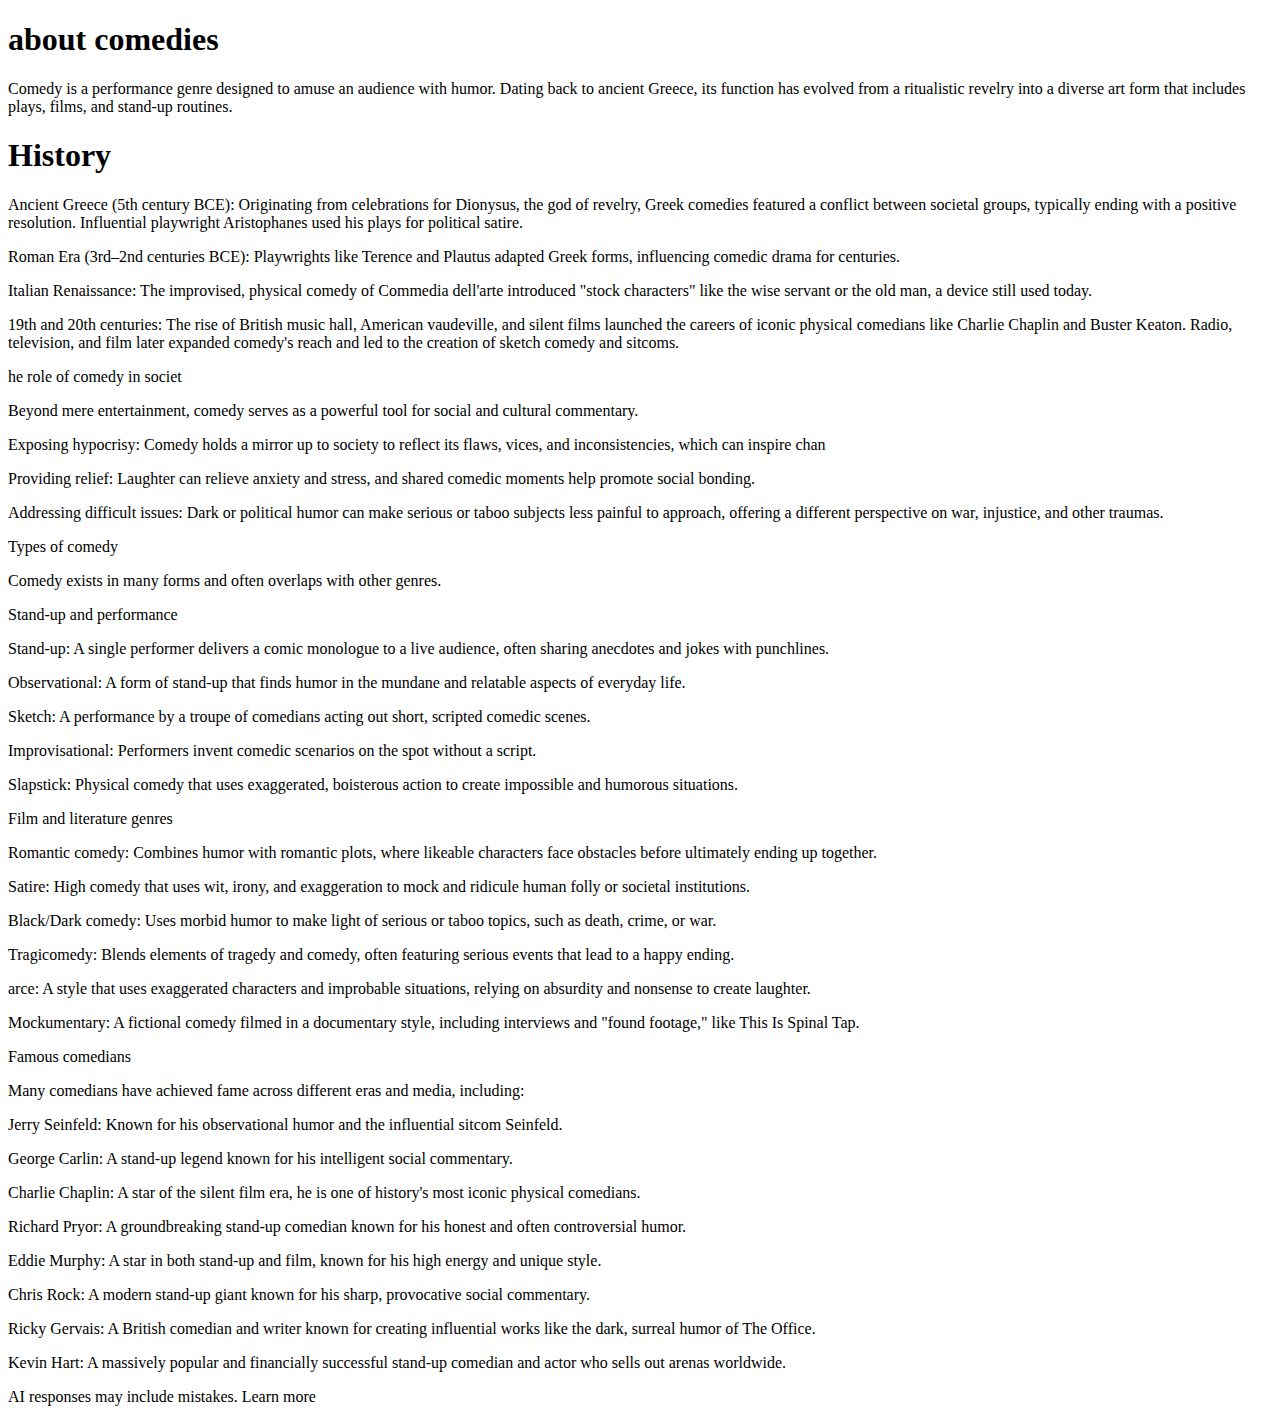
<file: about.html>
<!DOCTYPE html>
<html>
<head>
    <title>about</title>
</head>
<body>
   
<h1>about comedies</h1>
<p>
Comedy is a performance genre designed to amuse an audience with humor. Dating back to ancient Greece, its function has evolved from a ritualistic revelry into a diverse art form that includes plays, films, and stand-up routines. </p>
<H1>History</H1>

<p>Ancient Greece (5th century BCE): Originating from celebrations for Dionysus, the god of revelry, Greek comedies featured a conflict between societal groups, typically ending with a positive resolution. Influential playwright Aristophanes used his plays for political satire.</p>
<P>Roman Era (3rd–2nd centuries BCE): Playwrights like Terence and Plautus adapted Greek forms, influencing comedic drama for centuries.</P>
<P>Italian Renaissance: The improvised, physical comedy of Commedia dell'arte introduced "stock characters" like the wise servant or the old man, a device still used today.</P>
<P>19th and 20th centuries: The rise of British music hall, American vaudeville, and silent films launched the careers of iconic physical comedians like Charlie Chaplin and Buster Keaton. Radio, television, and film later expanded comedy's reach and led to the creation of sketch comedy and sitcoms.</P>
<P>he role of comedy in societ</P>
<P>Beyond mere entertainment, comedy serves as a powerful tool for social and cultural commentary. </P>
<P>Exposing hypocrisy: Comedy holds a mirror up to society to reflect its flaws, vices, and inconsistencies, which can inspire chan</P>
<P>Providing relief: Laughter can relieve anxiety and stress, and shared comedic moments help promote social bonding.</P>
<P>Addressing difficult issues: Dark or political humor can make serious or taboo subjects less painful to approach, offering a different perspective on war, injustice, and other traumas. </P>
<P>Types of comedy</P>
<P>Comedy exists in many forms and often overlaps with other genres. </P>
<P>Stand-up and performance</P>
<P>Stand-up: A single performer delivers a comic monologue to a live audience, often sharing anecdotes and jokes with punchlines.</P>
<P>Observational: A form of stand-up that finds humor in the mundane and relatable aspects of everyday life.</P>
<P>Sketch: A performance by a troupe of comedians acting out short, scripted comedic scenes.</P>
<P>Improvisational: Performers invent comedic scenarios on the spot without a script.</P>
<P>Slapstick: Physical comedy that uses exaggerated, boisterous action to create impossible and humorous situations.</P> 
<P>Film and literature genres</P>
<P>Romantic comedy: Combines humor with romantic plots, where likeable characters face obstacles before ultimately ending up together.</P>
<P>Satire: High comedy that uses wit, irony, and exaggeration to mock and ridicule human folly or societal institutions.</P>
<P>Black/Dark comedy: Uses morbid humor to make light of serious or taboo topics, such as death, crime, or war.</P>
<P>Tragicomedy: Blends elements of tragedy and comedy, often featuring serious events that lead to a happy ending.</P>
<P>arce: A style that uses exaggerated characters and improbable situations, relying on absurdity and nonsense to create laughter.</P>
<P>Mockumentary: A fictional comedy filmed in a documentary style, including interviews and "found footage," like This Is Spinal Tap.</P> 
<P>Famous comedians
<P>Many comedians have achieved fame across different eras and media, including: </P>
<P>Jerry Seinfeld: Known for his observational humor and the influential sitcom Seinfeld.</P>
<P>George Carlin: A stand-up legend known for his intelligent social commentary.</P>
<P>Charlie Chaplin: A star of the silent film era, he is one of history's most iconic physical comedians.</P>
<P>Richard Pryor: A groundbreaking stand-up comedian known for his honest and often controversial humor.</P>
<P>Eddie Murphy: A star in both stand-up and film, known for his high energy and unique style.</P>
<P>Chris Rock: A modern stand-up giant known for his sharp, provocative social commentary.</P>
<P>Ricky Gervais: A British comedian and writer known for creating influential works like the dark, surreal humor of The Office.</P>
<P>Kevin Hart: A massively popular and financially successful stand-up comedian and actor who sells out arenas worldwide.</P> 
<P>AI responses may include mistakes. Learn more</P>








   </p> 
</body>
</html>
</file>
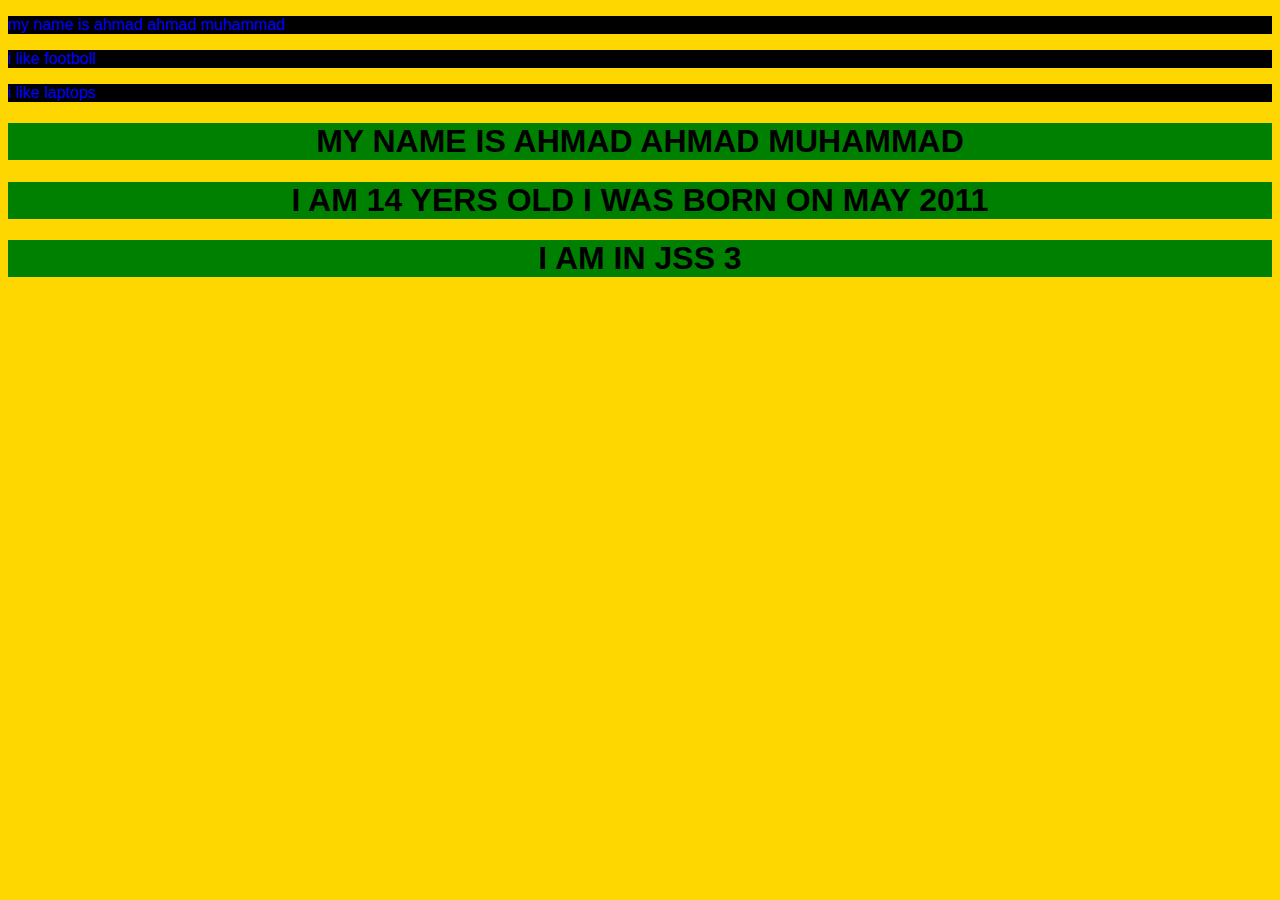
<file: classwork.html>
<!DOCTYPE html>
<html lang="en">
<head>
   <link rel="stylesheet" href="style.css">
    <title>class work</title>
</head>
<body>
<p class="ahmad" >my name is ahmad ahmad muhammad</p>
<p class="ahmad" >i like footboll</p>
<p class="ahmad">i like laptops</p>
<h1>MY NAME IS AHMAD AHMAD MUHAMMAD</h1>
<H1>I AM 14 YERS OLD I WAS BORN ON MAY 2011</H1>
<H1>I AM IN JSS 3</H1>


    
</body>
</html>
</file>
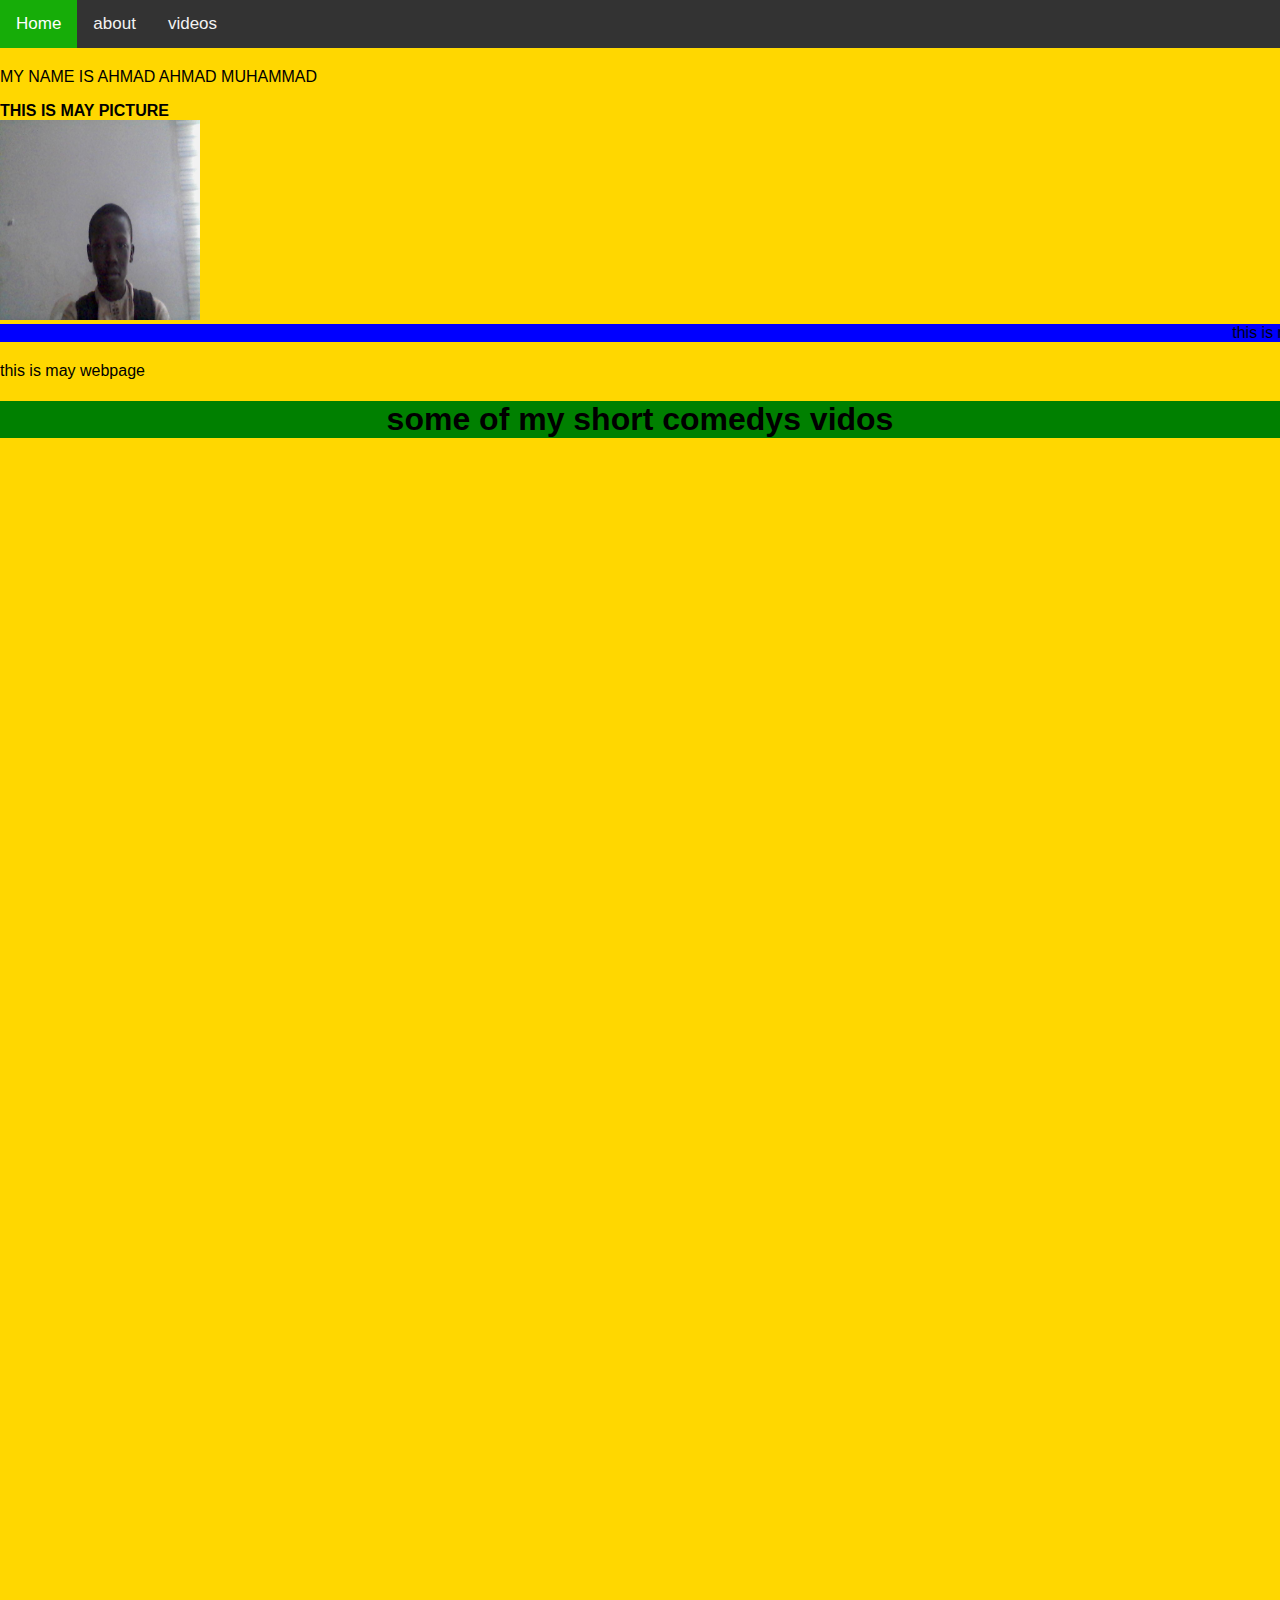
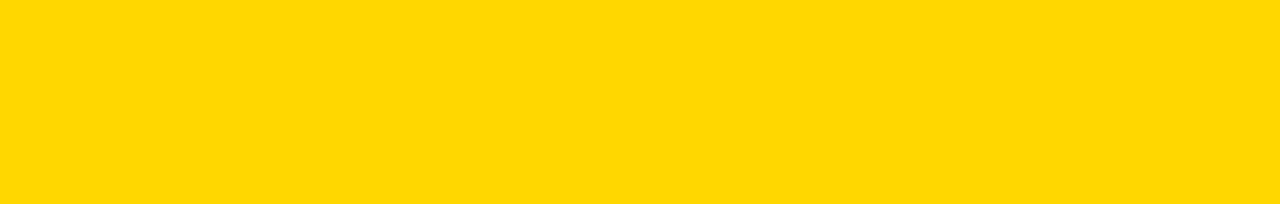
<file: home.html>
<!DOCTYPE html>
<html>
<head>
    <link rel="stylesheet" href="style.css">
    <title>ahmad comedys webpage</title>
</head>
<style>
body {
  margin: 0;
  font-family: Arial, Helvetica, sans-serif;
}

.topnav {
  overflow: hidden;
  background-color: #333;
}

.topnav a {
  float: left;
  color: #f2f2f2;
  text-align: center;
  padding: 14px 16px;
  text-decoration: none;
  font-size: 17px;
}

.topnav a:hover {
  background-color: #ddd;
  color: black;
}

.topnav a.active {
  background-color: #16ad08;
  color: white;
}
</style>
</head>
<body>
<div class="topnav">
  <a class="active" href="#home">Home</a>
  <a href="about.html">about</a>
  <a href="vidos.html">videos</a>
</div>

<div style="padding-left:16px">
  <h2></h2>
  <p></p>
</div>
<p>MY NAME IS AHMAD AHMAD MUHAMMAD</p>
<B>THIS IS MAY PICTURE</B>
<br/>
<img src="AHMAD.jpg" height="200px" width="200px"/>
<marquee behavior="" direction="">this is my webpage</marquee>
<p>this is may webpage</p>
<h1>some of my short comedys vidos</h1>
<iframe width="220px" height="299px" src="https://www.youtube.com/embed/cFPQduu_Vkk?si=AmTn2CKXYL5Ec8bS" title="YouTube video player" frameborder="0" allow="accelerometer; autoplay; clipboard-write; encrypted-media; gyroscope; picture-in-picture; web-share" referrerpolicy="strict-origin-when-cross-origin" allowfullscreen></iframe>
<br/>
<iframe width="200px" height="200px" src="https://www.youtube.com/embed/JUPrDdCUMq4?si=PTZzUtt_QiyrwKv5" title="YouTube video player" frameborder="0" allow="accelerometer; autoplay; clipboard-write; encrypted-media; gyroscope; picture-in-picture; web-share" referrerpolicy="strict-origin-when-cross-origin" allowfullscreen></iframe>
<iframe width="560" height="315" src="https://www.youtube.com/embed/10NllA90574?si=erPdK_sFK6nA0-Uo" title="YouTube video player" frameborder="0" allow="accelerometer; autoplay; clipboard-write; encrypted-media; gyroscope; picture-in-picture; web-share" referrerpolicy="strict-origin-when-cross-origin" allowfullscreen></iframe>
<iframe width="350px" height="300px" src="https://www.youtube.com/embed/ehnzG9EgQkU?si=xkLoBEXUneH3RXVB" title="YouTube video player" frameborder="0" allow="accelerometer; autoplay; clipboard-write; encrypted-media; gyroscope; picture-in-picture; web-share" referrerpolicy="strict-origin-when-cross-origin" allowfullscreen></iframe>
<br/>
<iframe width="590px" height="300px" src="https://www.youtube.com/embed/kAQPgVTCS2Y?si=EQBqfi_XaSz1DPHj" title="YouTube video player" frameborder="0" allow="accelerometer; autoplay; clipboard-write; encrypted-media; gyroscope; picture-in-picture; web-share" referrerpolicy="strict-origin-when-cross-origin" allowfullscreen></iframe>
<iframe width="560" height="315" src="https://www.youtube.com/embed/EYYrkZctPV8?si=5lT3b-3zzjfuGyHa" title="YouTube video player" frameborder="0" allow="accelerometer; autoplay; clipboard-write; encrypted-media; gyroscope; picture-in-picture; web-share" referrerpolicy="strict-origin-when-cross-origin" allowfullscreen></iframe>
<iframe width="550" height="399px" src="https://www.youtube.com/embed/1O2N2eYEskg?si=TPNMttvpaVjd4Bss" title="YouTube video player" frameborder="0" allow="accelerometer; autoplay; clipboard-write; encrypted-media; gyroscope; picture-in-picture; web-share" referrerpolicy="strict-origin-when-cross-origin" allowfullscreen></iframe>  
</body>
</html>
</file>
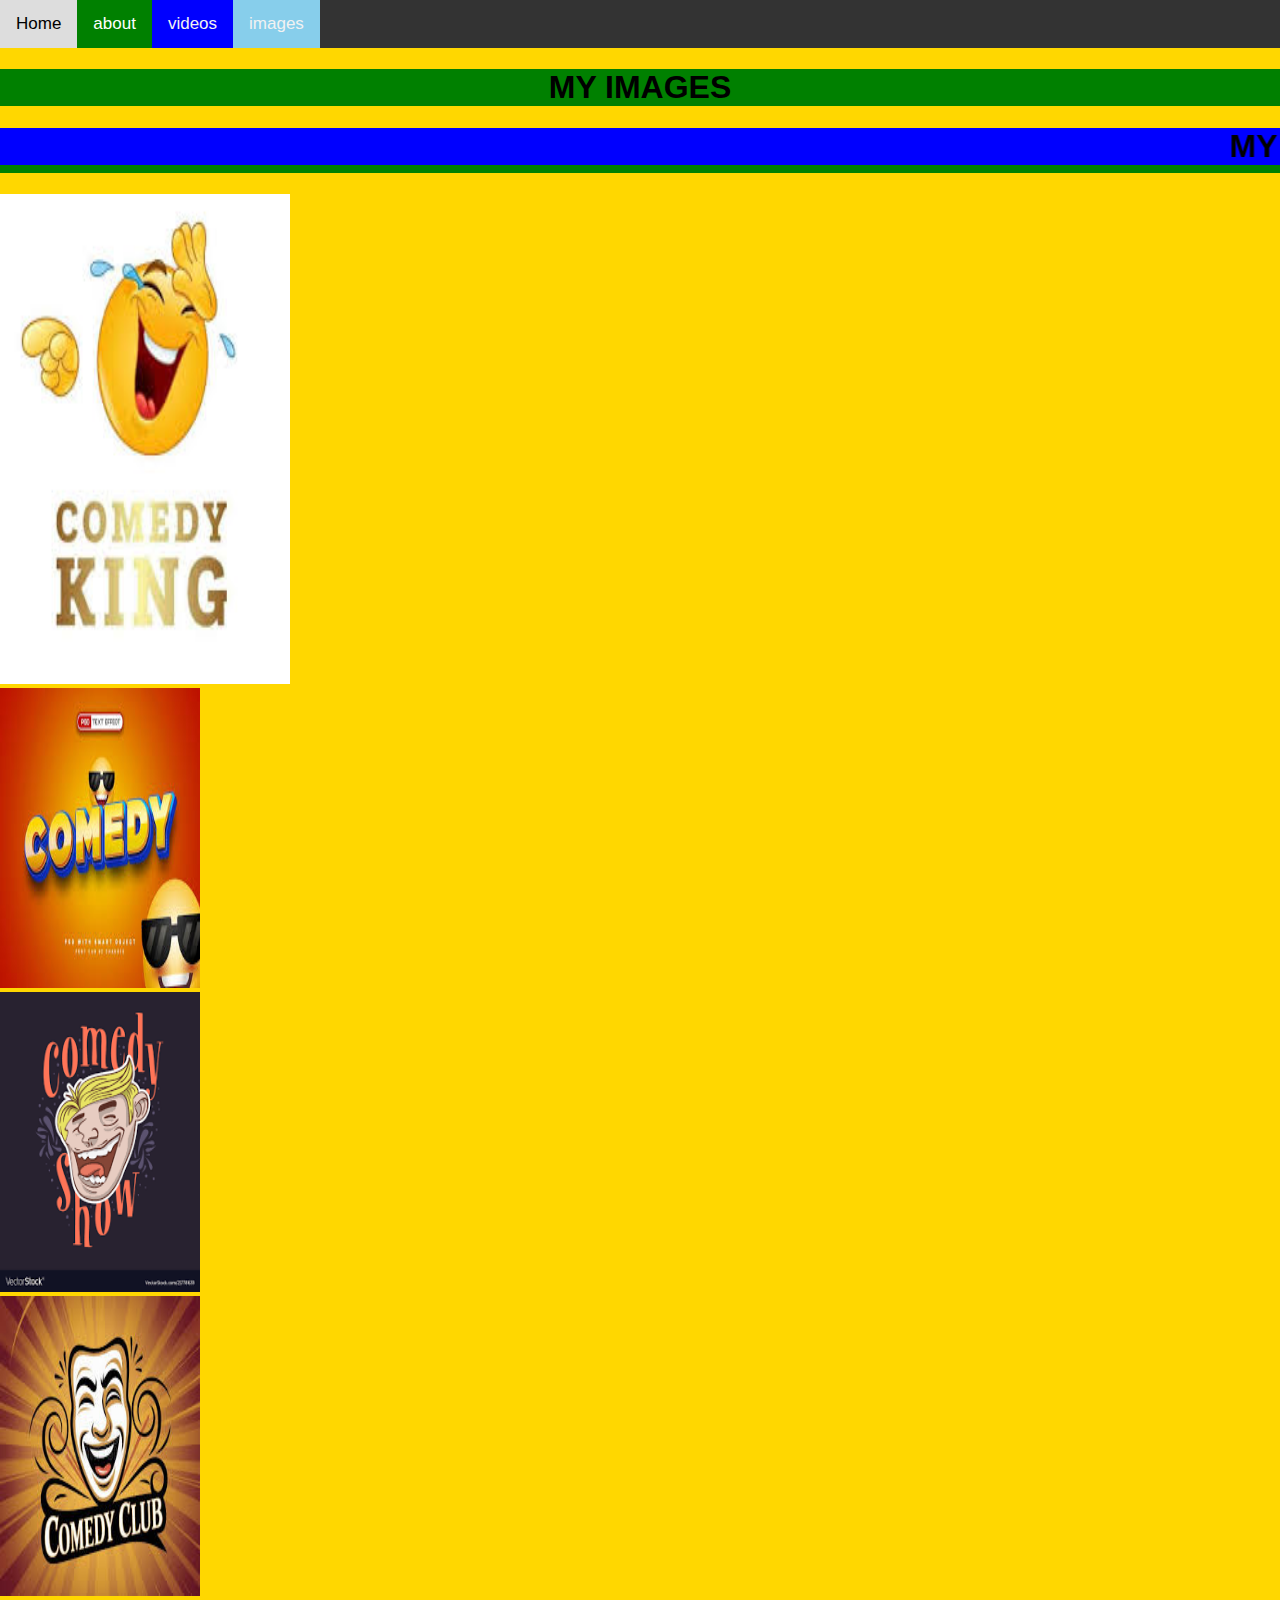
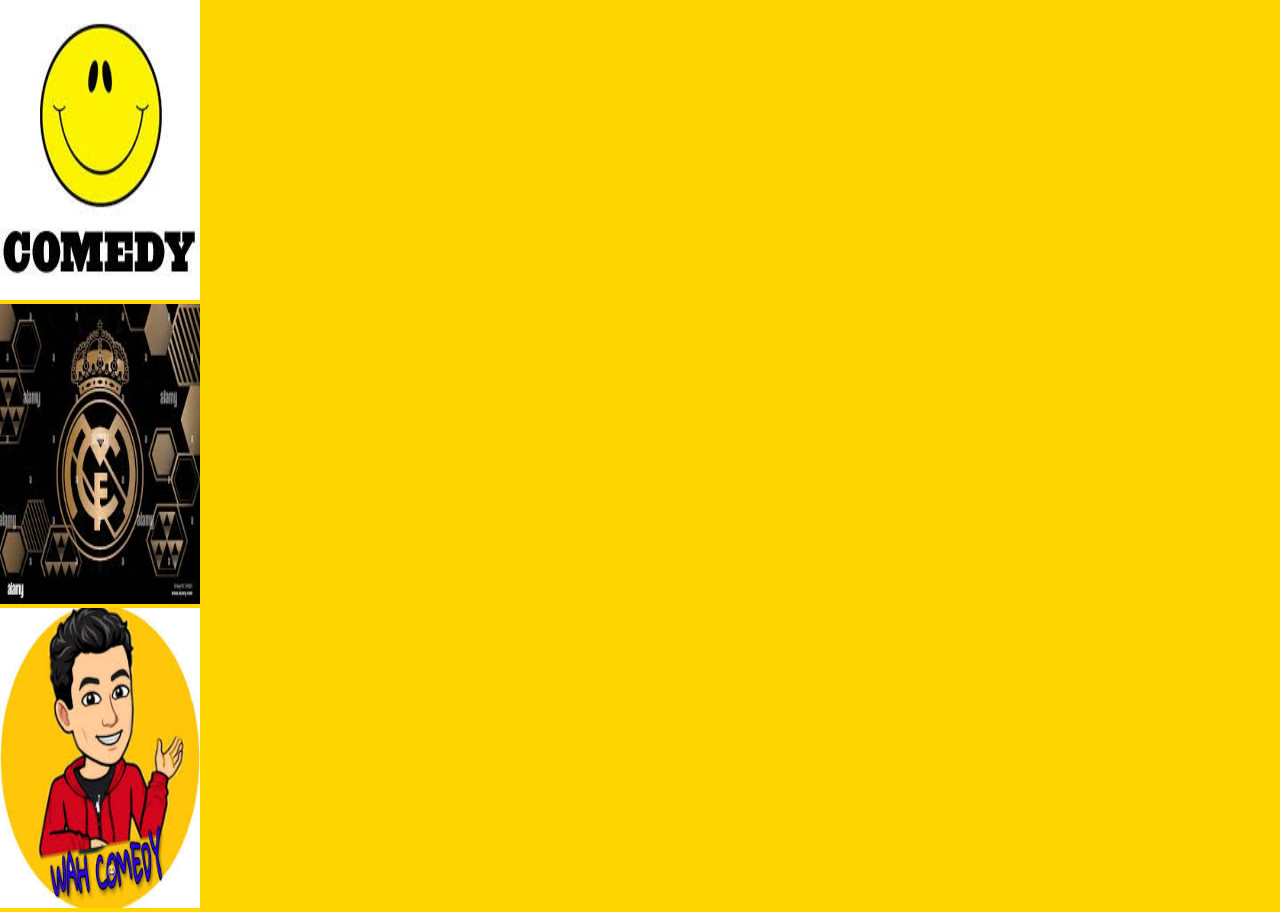
<file: images.html>
<!DOCTYPE html>
<html lang="en">
<head>
    <link rel="stylesheet" href="style.css">
    <meta charset="UTF-8">
    <meta name="viewport" content="width=device-width, initial-scale=1.0">
    <title>IMAGES</title>
    <style>
body {
  margin: 0;
  font-family: Arial, Helvetica, sans-serif;
}

.topnav {
  overflow: hidden;
  background-color: #333;
}

.topnav a {
  float: left;
  color: #f2f2f2;
  text-align: center;
  padding: 14px 16px;
  text-decoration: none;
  font-size: 17px;
}

.topnav a:hover {
  background-color: #ddd;
  color: black;
}

.topnav a.active {
  background-color: #16ad08;
  color: white;
}
</style>
</head>
<body>
<div class="topnav">
  <a href="index.html">Home</a>
  <a style="  background-color: green;"  class="active" href="about.html">about</a>
  <a style="  background-color: blue;" href="vidos.html">videos</a>
  <a style="background-color: skyblue;" href="images.html">images</a>
</div>

</head>
<body>
    <H1>MY IMAGES</H1>
  <H1><marquee behavior="ultanativ" direction="left">MY IMAGES</marquee></H1>
    <img src="teet.jpg" width="290px" height="490px"/>
    <br/>
<img src="tex.jpg" width="200px" height="300px" />
<br/>
<img src="tong.png" width="200px" height="300px" />
<br/>
<img src="as.jpg" width="200px" height="300px" />
<br/>
<img src="comedy.jpg" width="200px" height="300px"/>
<br/>
<img src="download.jpg" width="200px" height="300px"/>
<br/>
<img src="fase.jpg" width="200px" height="300px" />



</body>
</html>
</file>
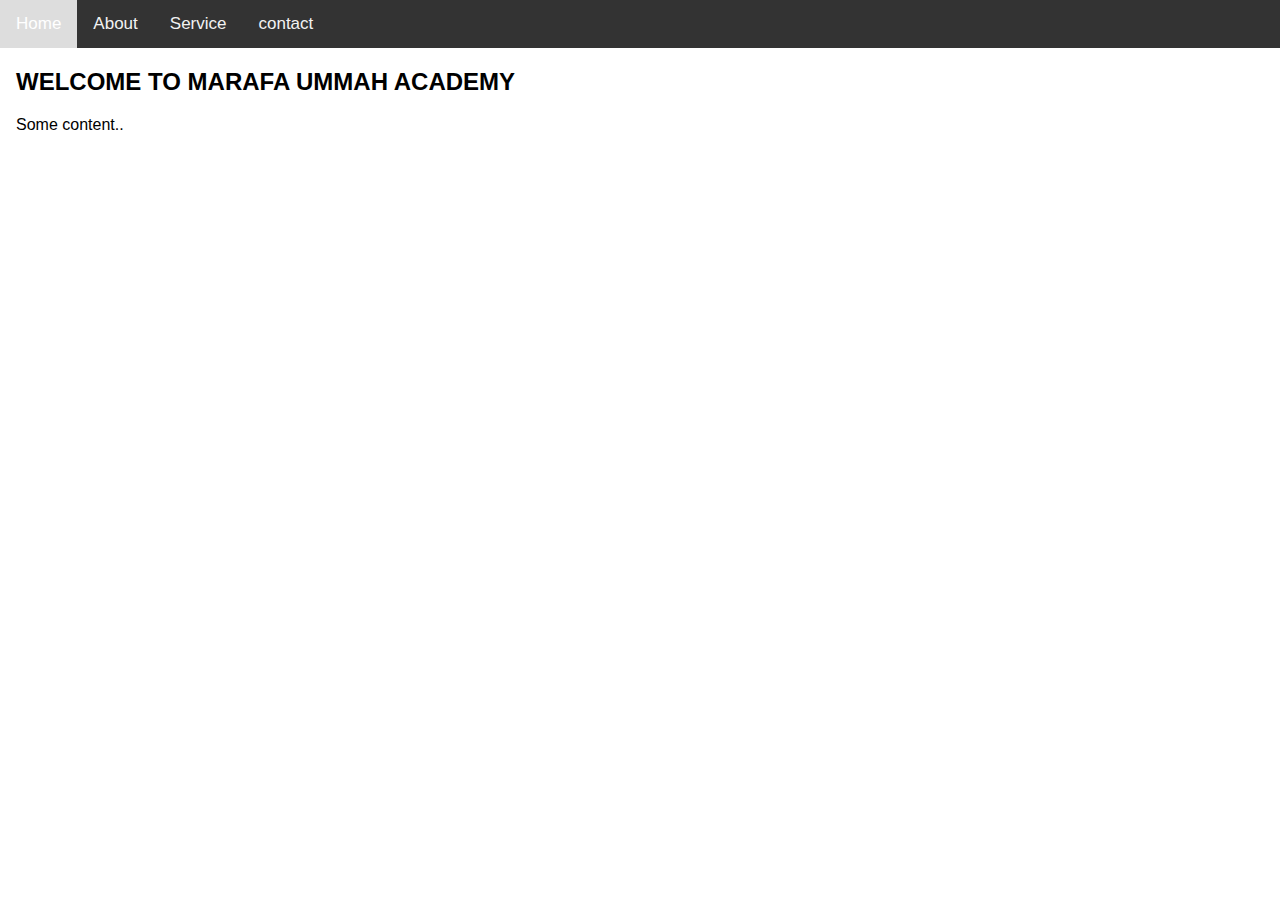
<file: marafa.html>
<!DOCTYPE html>
<html>
<head>
<meta name="viewport" content="width=device-width, initial-scale=1">
<style>
body {
  margin: 0;
  font-family: Arial, Helvetica, sans-serif;
}

.topnav {
  overflow: hidden;
  background-color: #333;
}

.topnav a {
  float: left;
  color: #f2f2f2;
  text-align: center;
  padding: 14px 16px;
  text-decoration: none;
  font-size: 17px;
}

.topnav a:hover {
  background-color: #ddd;
  color: black;
}

.topnav a.active {
  background-color: orange+
  ;
  color: white;
}
</style>
</head>
<body>

<div class="topnav">
  <a class="active" href="#home">Home</a>
  <a href="#news">About </a>
  <a href="#contact">Service</a>
  <a href="#about">contact</a>
</div>

<div style="padding-left:16px">
  <h2> WELCOME TO MARAFA UMMAH ACADEMY</h2>
  <p>Some content..</p>
</div>

</body>
</html>
</file>
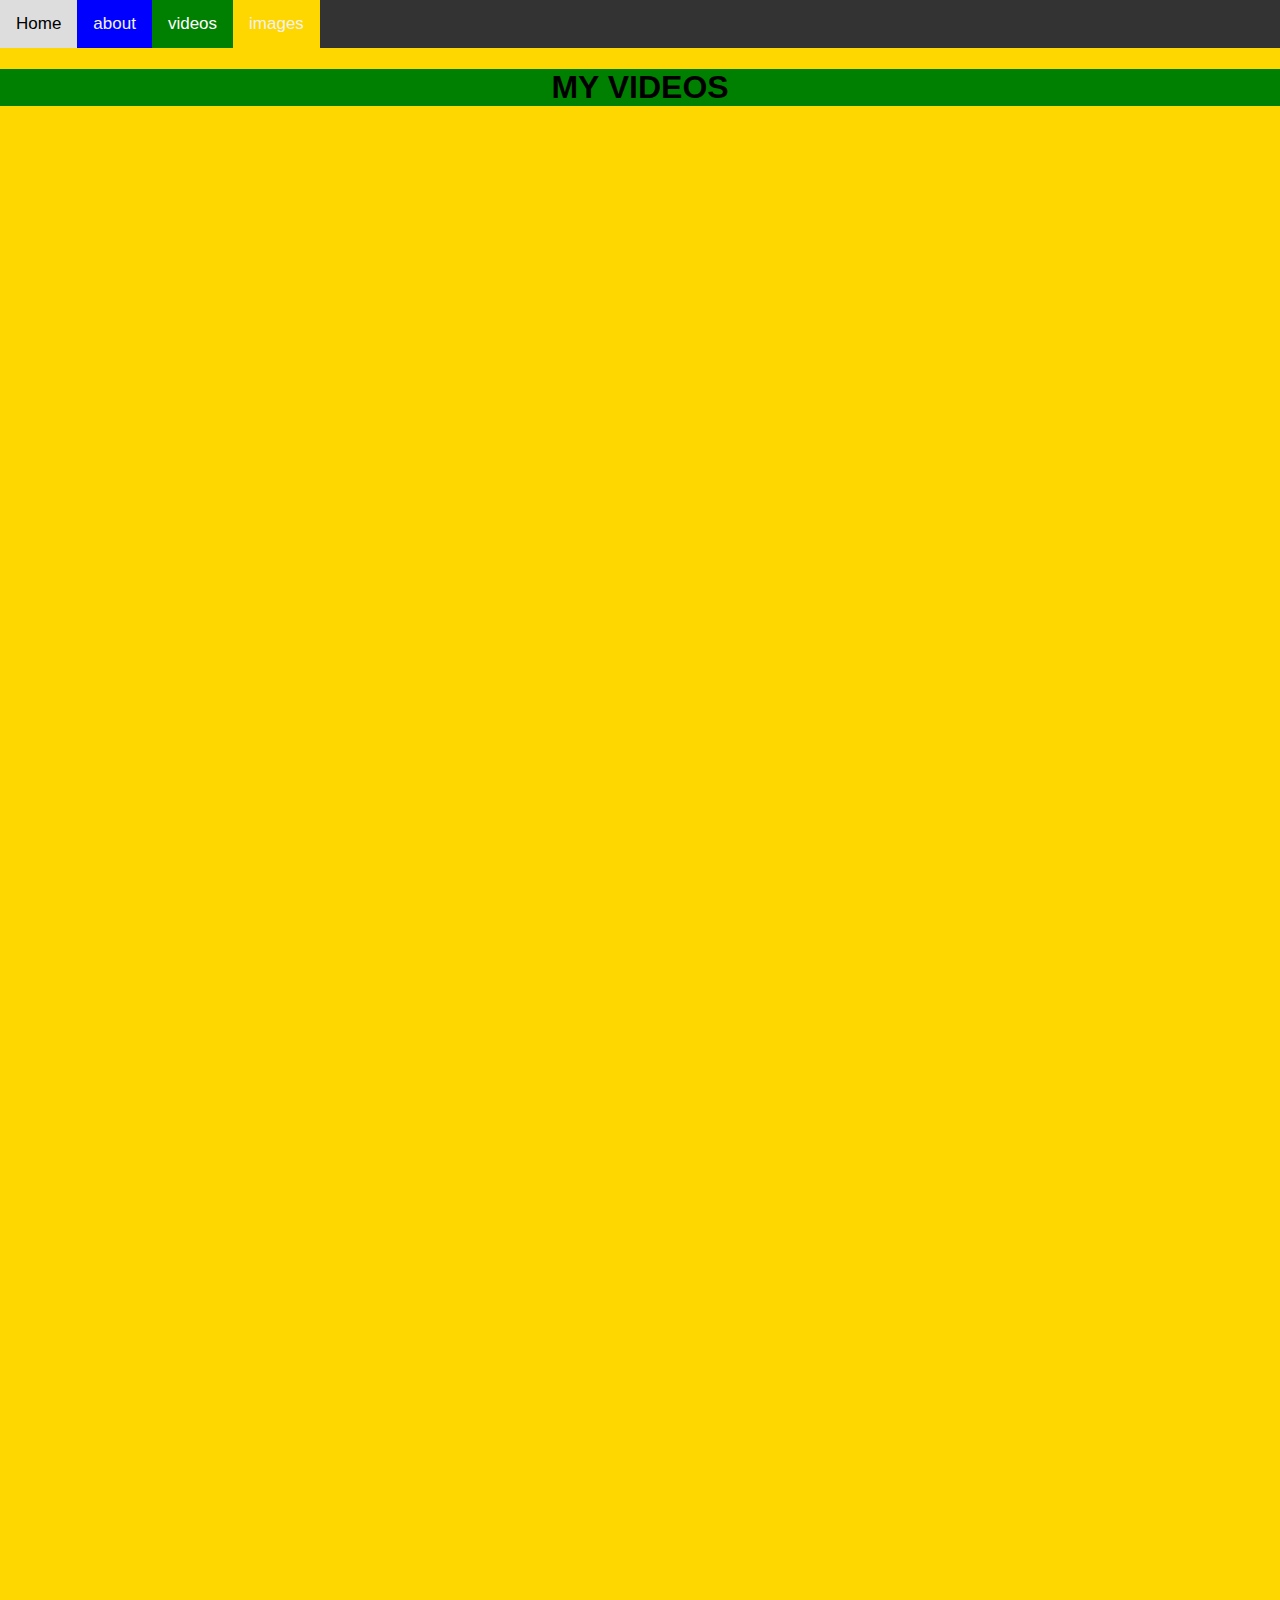
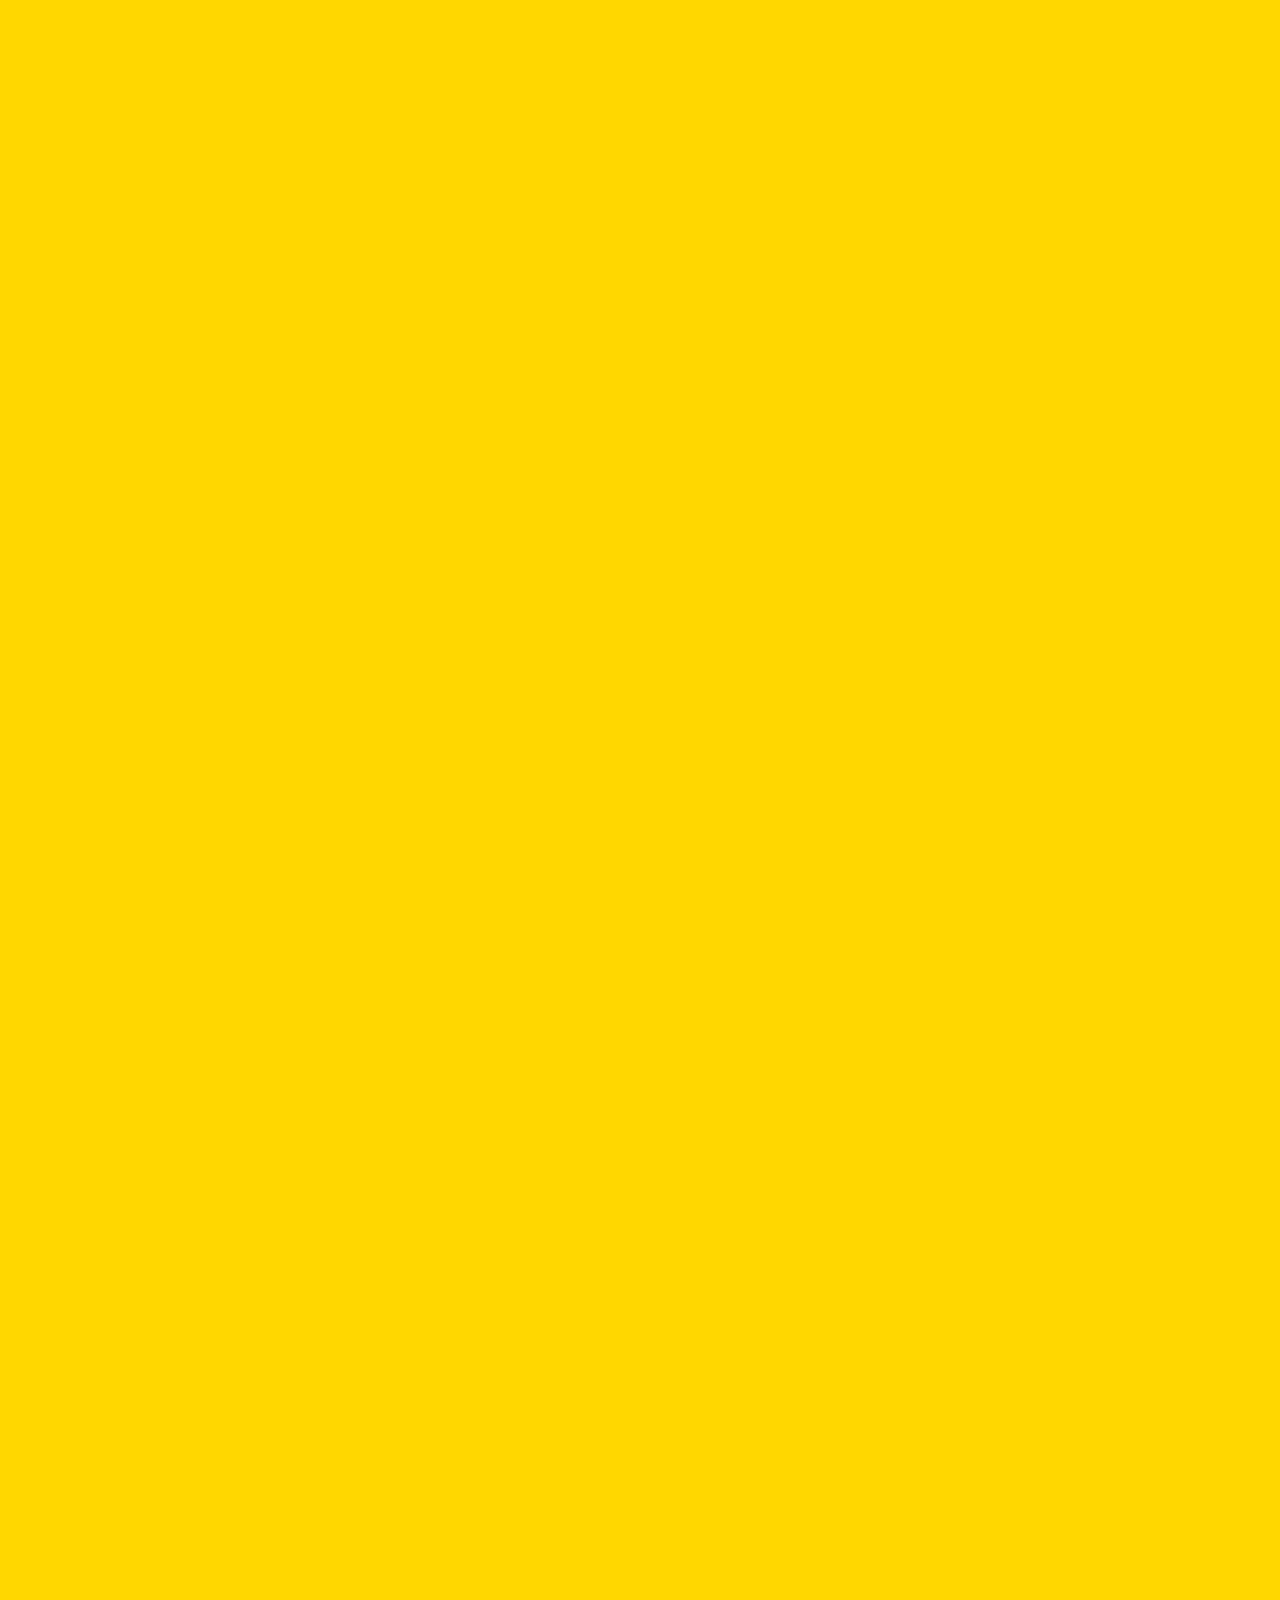
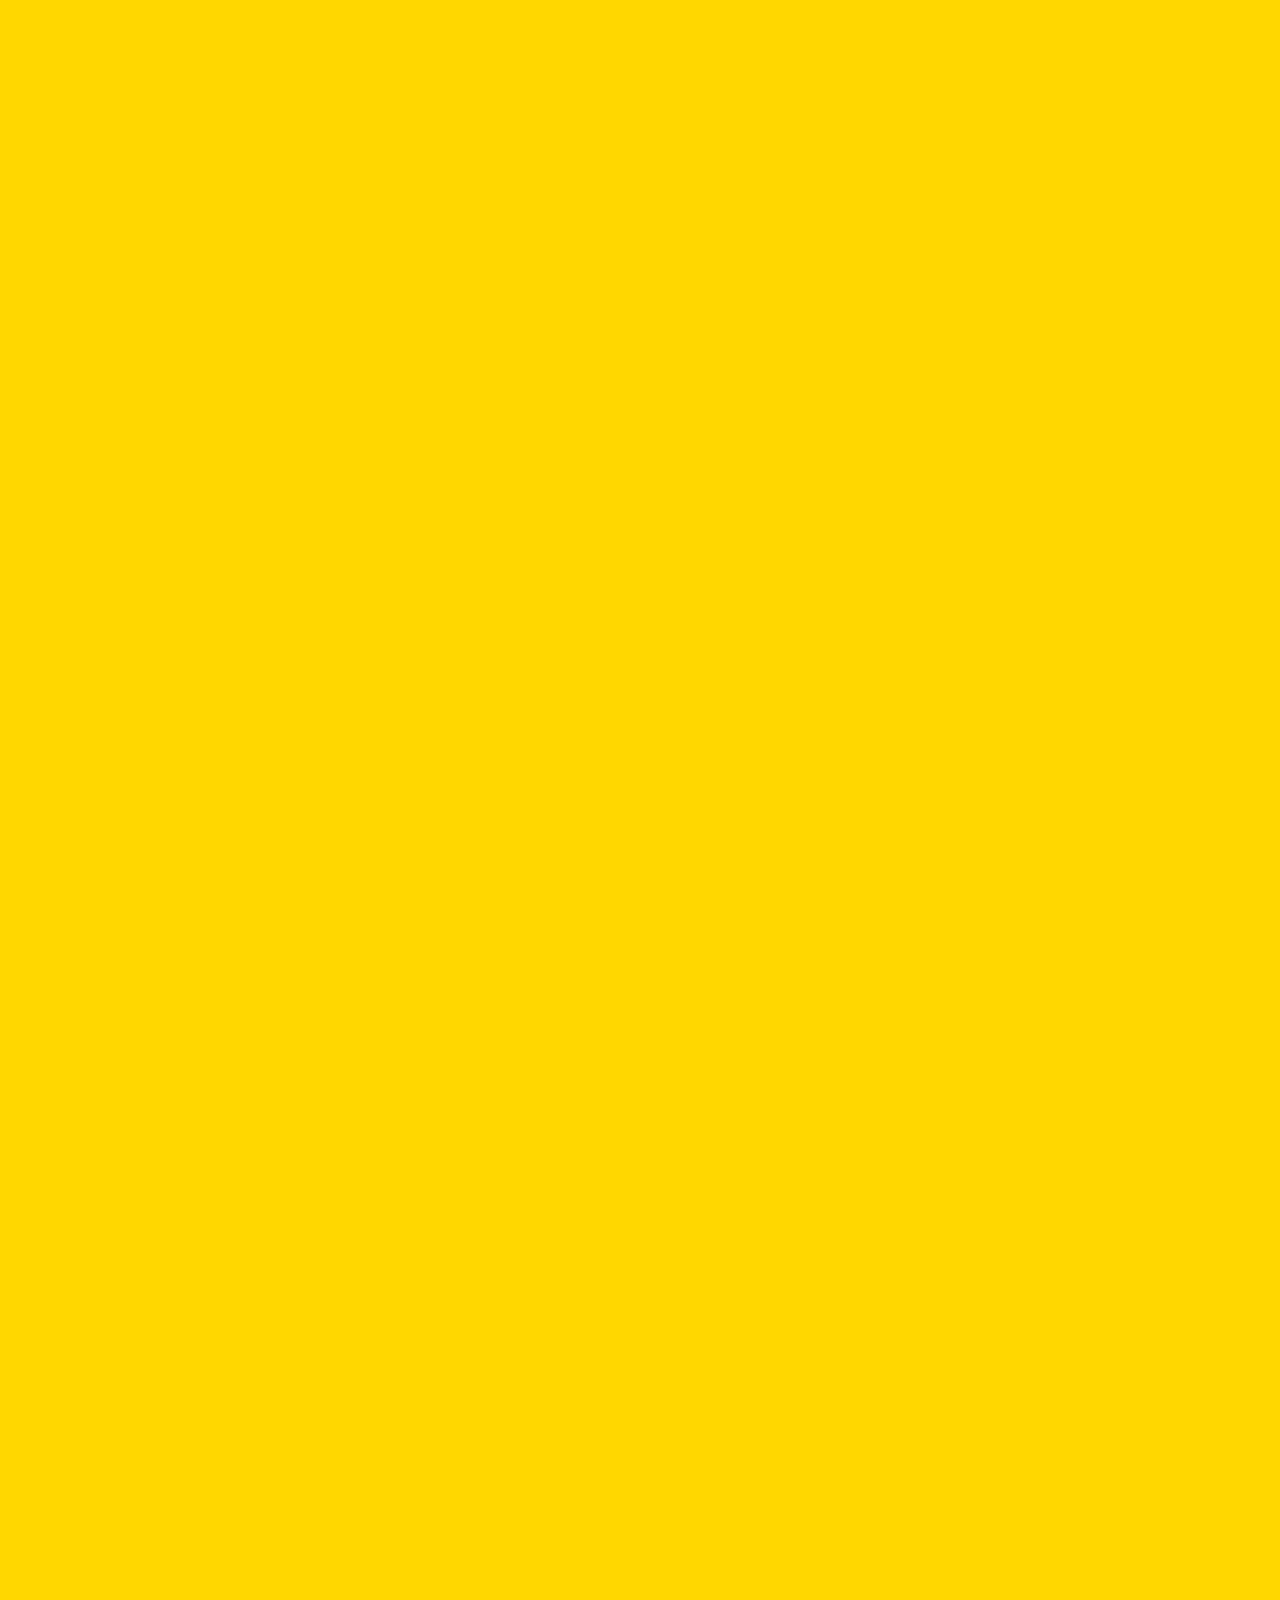
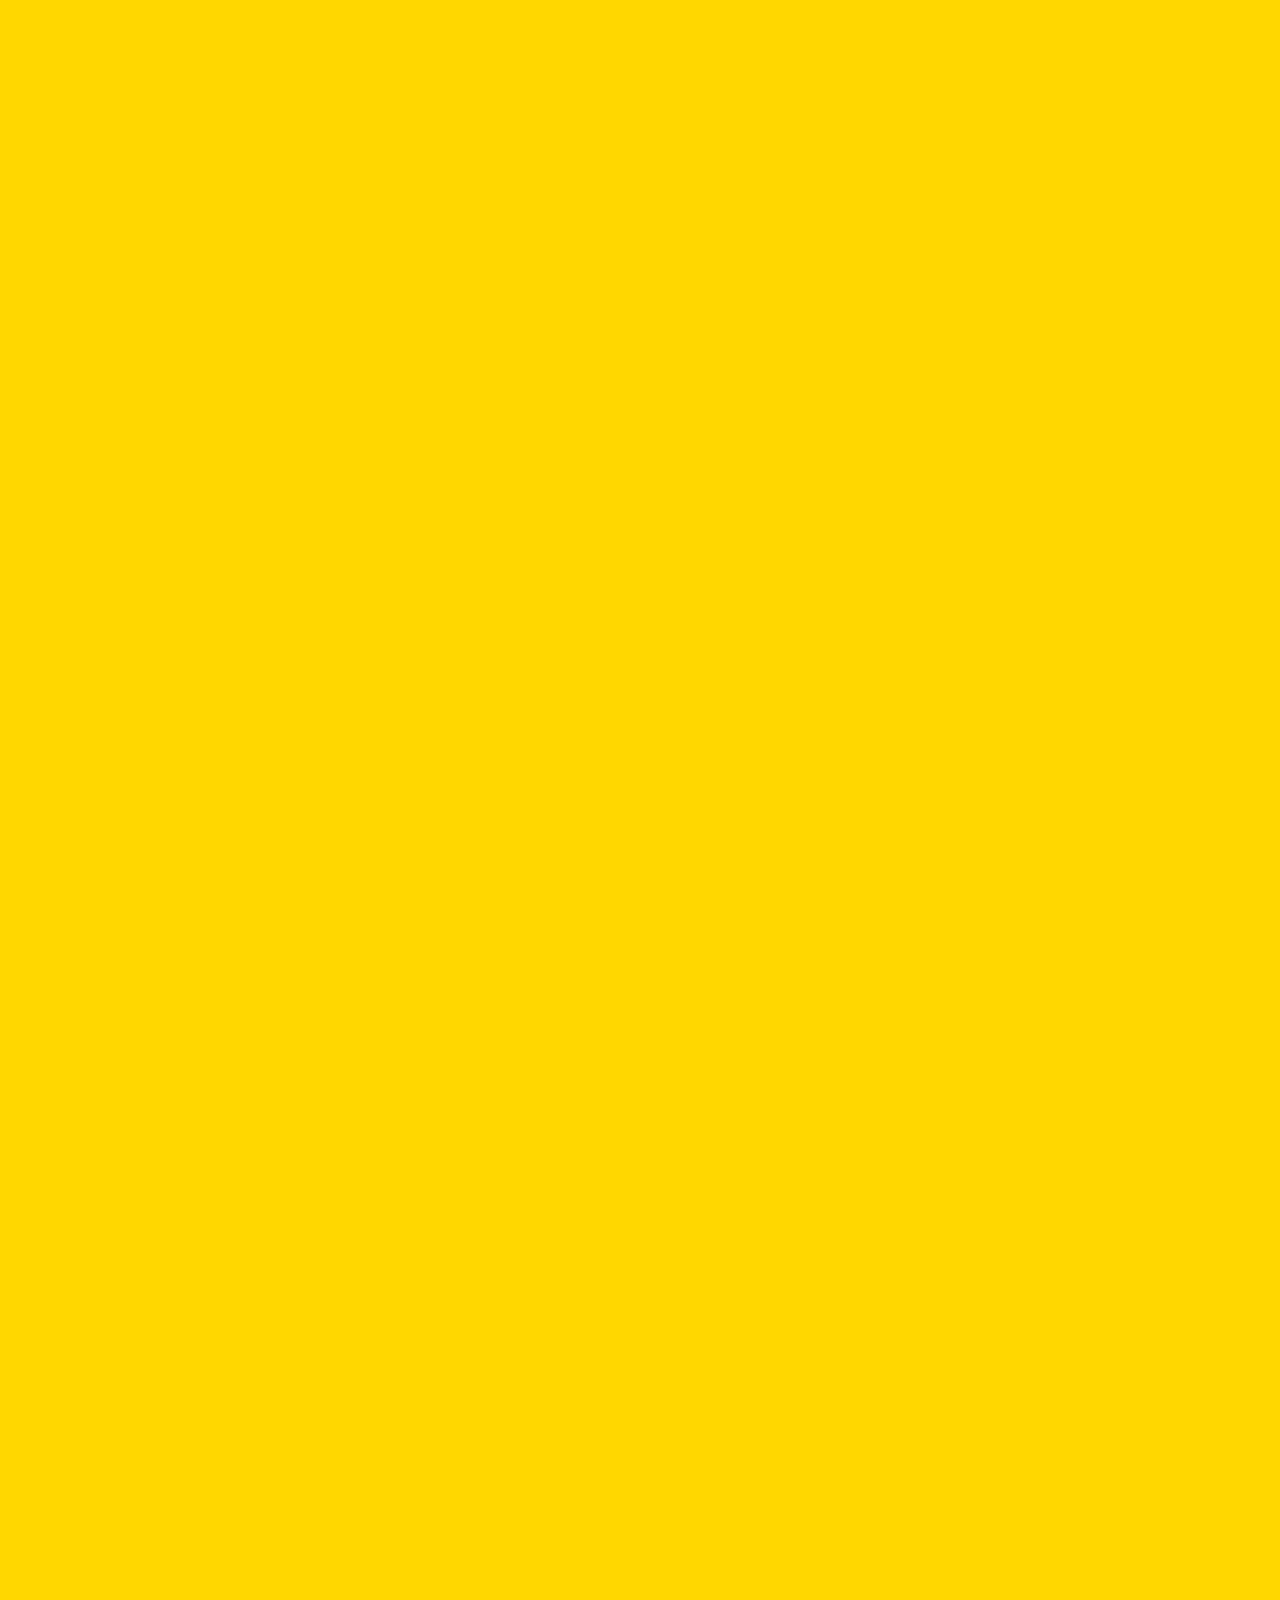
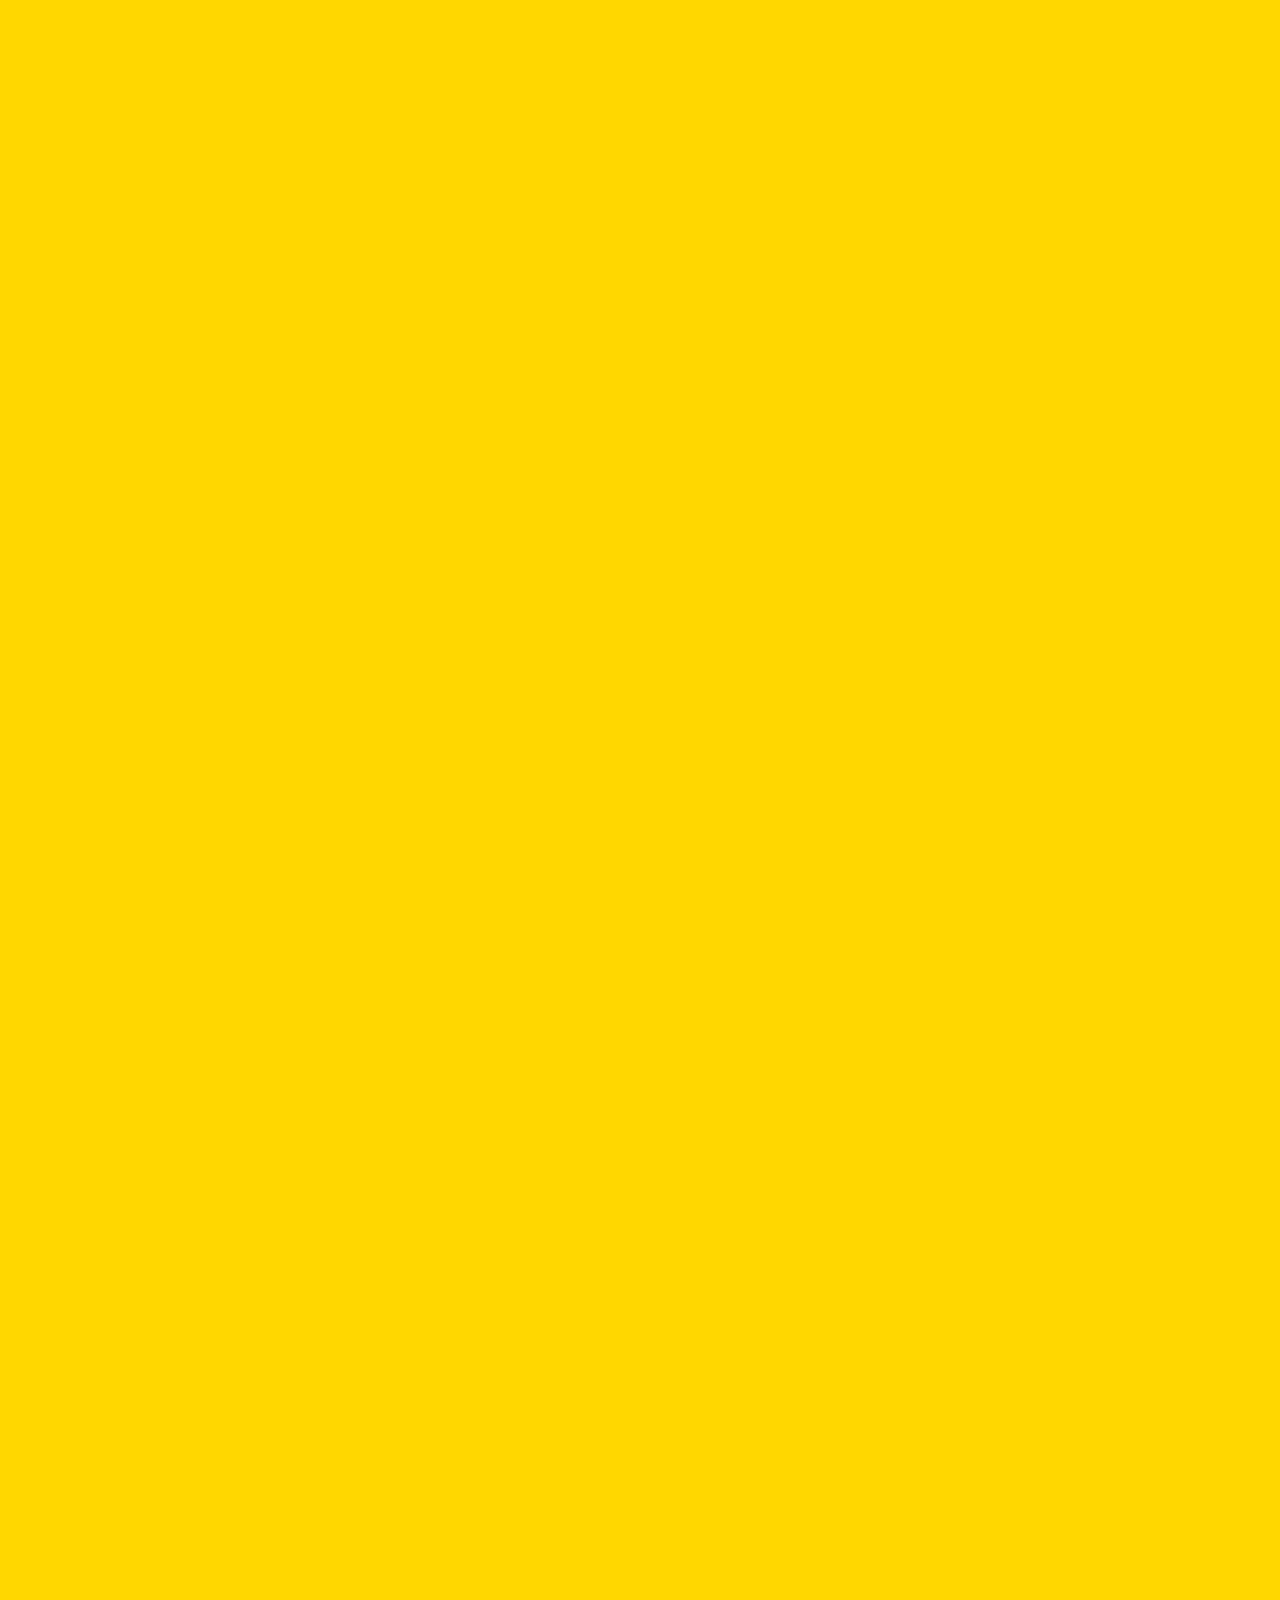
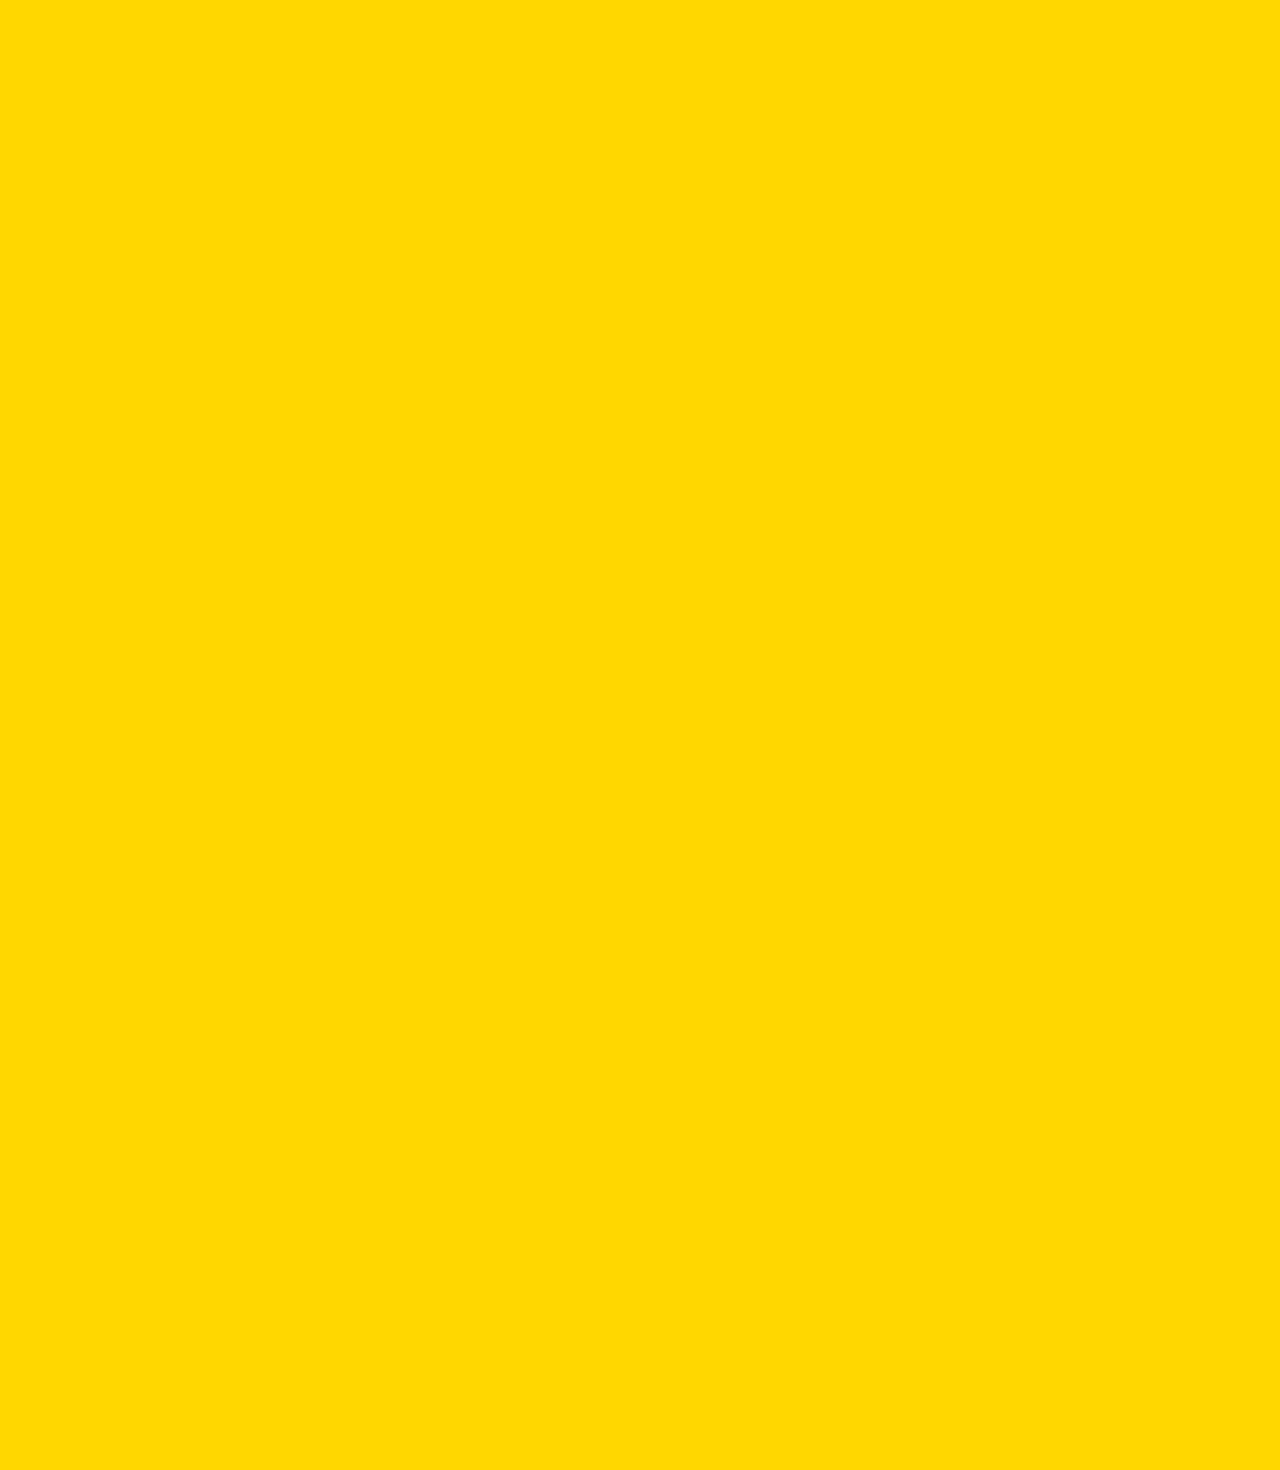
<file: vidos.html>
<!DOCTYPE html>
<html>
<head>
<link rel="stylesheet" href="style.css">

    <title>videos</title>
</head>
<style>
body {
  margin: 0;
  font-family: Arial, Helvetica, sans-serif;
}

.topnav {
  overflow: hidden;
  background-color: #333;
}

.topnav a {
  float: left;
  color: #f2f2f2;
  text-align: center;
  padding: 14px 16px;
  text-decoration: none;
  font-size: 17px;
}

.topnav a:hover {
  background-color: #ddd;
  color: black;
}

.topnav a.active {
  background-color: #16ad08;
  color: white;
}
</style>
</head>
<body>
<div class="topnav">
  <a href="index.html">Home</a>
  <a style="  background-color: blue" href="about.html">about</a>
  <a style="  background-color: green;"  class="active" href="vidos.html">videos</a>
  <a style=" background-color: gold ;" href="images.html">images</a>
</div>

<div style="padding-left:16px">
  <h2></h2>
  <p></p>
</div>
</style>
<body>
<h1>MY VIDEOS</h1>
<iframe width="960px" height="515px" src="https://www.youtube.com/embed/3LUiCFNb7yE?si=2Ca0G7efc9FxeFtl" title="YouTube video player" frameborder="0" allow="accelerometer; autoplay; clipboard-write; encrypted-media; gyroscope; picture-in-picture; web-share" referrerpolicy="strict-origin-when-cross-origin" allowfullscreen></iframe>   
<br/>
<iframe width="960px" height="515" src="https://www.youtube.com/embed/VzK5FiJm7zw?si=Uf9_2QmT-VTv5rZr" title="YouTube video player" frameborder="0" allow="accelerometer; autoplay; clipboard-write; encrypted-media; gyroscope; picture-in-picture; web-share" referrerpolicy="strict-origin-when-cross-origin" allowfullscreen></iframe>
<br/>
<iframe width="960px" height="515px" src="https://www.youtube.com/embed/jCjodWZN1Wk?si=ak7XfZINM--GtYB8" title="YouTube video player" frameborder="0" allow="accelerometer; autoplay; clipboard-write; encrypted-media; gyroscope; picture-in-picture; web-share" referrerpolicy="strict-origin-when-cross-origin" allowfullscreen></iframe>
<br/>
<iframe width="960px" height="515px" src="https://www.youtube.com/embed/GgDrYNgCfhY?si=QNRQvcRoHy7ZlYzW" title="YouTube video player" frameborder="0" allow="accelerometer; autoplay; clipboard-write; encrypted-media; gyroscope; picture-in-picture; web-share" referrerpolicy="strict-origin-when-cross-origin" allowfullscreen></iframe>
<br/>
<iframe width="960px" height="515px" src="https://www.youtube.com/embed/H2K4fGr6-eg?si=hbWFivv2czKUEoP2" title="YouTube video player" frameborder="0" allow="accelerometer; autoplay; clipboard-write; encrypted-media; gyroscope; picture-in-picture; web-share" referrerpolicy="strict-origin-when-cross-origin" allowfullscreen></iframe>
<br/>
<iframe width="960px" height="515px" src="https://www.youtube.com/embed/MLdpXVzARac?si=Fbz6M2nkeDCsyROC" title="YouTube video player" frameborder="0" allow="accelerometer; autoplay; clipboard-write; encrypted-media; gyroscope; picture-in-picture; web-share" referrerpolicy="strict-origin-when-cross-origin" allowfullscreen></iframe>
<br/>
<iframe width="960px" height="515px" src="https://www.youtube.com/embed/QN6jmfJS67M?si=5ihro7tUBUlpTqAq" title="YouTube video player" frameborder="0" allow="accelerometer; autoplay; clipboard-write; encrypted-media; gyroscope; picture-in-picture; web-share" referrerpolicy="strict-origin-when-cross-origin" allowfullscreen></iframe>
<br/>
<iframe width="960px" height="515px" src="https://www.youtube.com/embed/WWDuwp12-WY?si=O_6uUeyHZcA2wEOo" title="YouTube video player" frameborder="0" allow="accelerometer; autoplay; clipboard-write; encrypted-media; gyroscope; picture-in-picture; web-share" referrerpolicy="strict-origin-when-cross-origin" allowfullscreen></iframe>
<br/>
<iframe width="960px" height="515px" src="https://www.youtube.com/embed/WC-pAXjdTio?si=qHsLXLCmwshdkhqZ" title="YouTube video player" frameborder="0" allow="accelerometer; autoplay; clipboard-write; encrypted-media; gyroscope; picture-in-picture; web-share" referrerpolicy="strict-origin-when-cross-origin" allowfullscreen></iframe>
<br/>
<iframe width="960px" height="515px" src="https://www.youtube.com/embed/jfHc6LudLVk?si=DJeO-ejy5GUmx8WK" title="YouTube video player" frameborder="0" allow="accelerometer; autoplay; clipboard-write; encrypted-media; gyroscope; picture-in-picture; web-share" referrerpolicy="strict-origin-when-cross-origin" allowfullscreen></iframe>
<br/>
<iframe width="960px" height="515px" src="https://www.youtube.com/embed/VShnlWYr9ac?si=3AbRfoN4M8ntf1zs" title="YouTube video player" frameborder="0" allow="accelerometer; autoplay; clipboard-write; encrypted-media; gyroscope; picture-in-picture; web-share" referrerpolicy="strict-origin-when-cross-origin" allowfullscreen></iframe>
<br/>
<iframe width="960px" height="515px" src="https://www.youtube.com/embed/cFPQduu_Vkk?si=AmTn2CKXYL5Ec8bS" title="YouTube video player" frameborder="0" allow="accelerometer; autoplay; clipboard-write; encrypted-media; gyroscope; picture-in-picture; web-share" referrerpolicy="strict-origin-when-cross-origin" allowfullscreen></iframe>
<br/>
<iframe width="960px" height="515px" src="https://www.youtube.com/embed/JUPrDdCUMq4?si=PTZzUtt_QiyrwKv5" title="YouTube video player" frameborder="0" allow="accelerometer; autoplay; clipboard-write; encrypted-media; gyroscope; picture-in-picture; web-share" referrerpolicy="strict-origin-when-cross-origin" allowfullscreen></iframe>
<br/>
<iframe width="960px" height="515px" src="https://www.youtube.com/embed/10NllA90574?si=erPdK_sFK6nA0-Uo" title="YouTube video player" frameborder="0" allow="accelerometer; autoplay; clipboard-write; encrypted-media; gyroscope; picture-in-picture; web-share" referrerpolicy="strict-origin-when-cross-origin" allowfullscreen></iframe>
<br/>
<iframe width="960px" height="515px" src="https://www.youtube.com/embed/ehnzG9EgQkU?si=xkLoBEXUneH3RXVB" title="YouTube video player" frameborder="0" allow="accelerometer; autoplay; clipboard-write; encrypted-media; gyroscope; picture-in-picture; web-share" referrerpolicy="strict-origin-when-cross-origin" allowfullscreen></iframe>
<br/>
<iframe width="960px" height="515px" src="https://www.youtube.com/embed/kAQPgVTCS2Y?si=EQBqfi_XaSz1DPHj" title="YouTube video player" frameborder="0" allow="accelerometer; autoplay; clipboard-write; encrypted-media; gyroscope; picture-in-picture; web-share" referrerpolicy="strict-origin-when-cross-origin" allowfullscreen></iframe>
<br/>
<iframe width="960px" height="515" src="https://www.youtube.com/embed/EYYrkZctPV8?si=5lT3b-3zzjfuGyHa" title="YouTube video player" frameborder="0" allow="accelerometer; autoplay; clipboard-write; encrypted-media; gyroscope; picture-in-picture; web-share" referrerpolicy="strict-origin-when-cross-origin" allowfullscreen></iframe>
<br/>
<iframe width="960px" height="515px" src="https://www.youtube.com/embed/1O2N2eYEskg?si=TPNMttvpaVjd4Bss" title="YouTube video player" frameborder="0" allow="accelerometer; autoplay; clipboard-write; encrypted-media; gyroscope; picture-in-picture; web-share" referrerpolicy="strict-origin-when-cross-origin" allowfullscreen></iframe>  


</body>
</html>
</file>
<file: style.css>
li {
    color: red;
}

body {
    background-color: red; 
}

h1{
    background-color: skyblue;
}
marquee{
    background-color: blue; 
}
ul{
    background-color: green;
    text-align: left;
}
.section{
    background-color: lightblue;
    text-decoration: none;
    border-radius: 15px;
    padding: 8px 12px;
    text-align: center;

}
body{
    background-color: gold;
}
.ahmad{
    color: blue;
    background-color: black;
}
H1{
background-color: green;
    text-align: center;
}
body{
      font-family: "Bebas Neue", sans-serif;
}

@import url('https://fonts.googleapis.com/css2?family=Bebas+Neue&display=swap');
*{
      font-family: "Bebas Neue", sans-serif;
}
body{
    background-color:rgb(46, 171, 8)11, 11, 218);
} 
vidos background color  
{
    background-color: rgba(9, 133, 155, 0.811);
}
</file>
